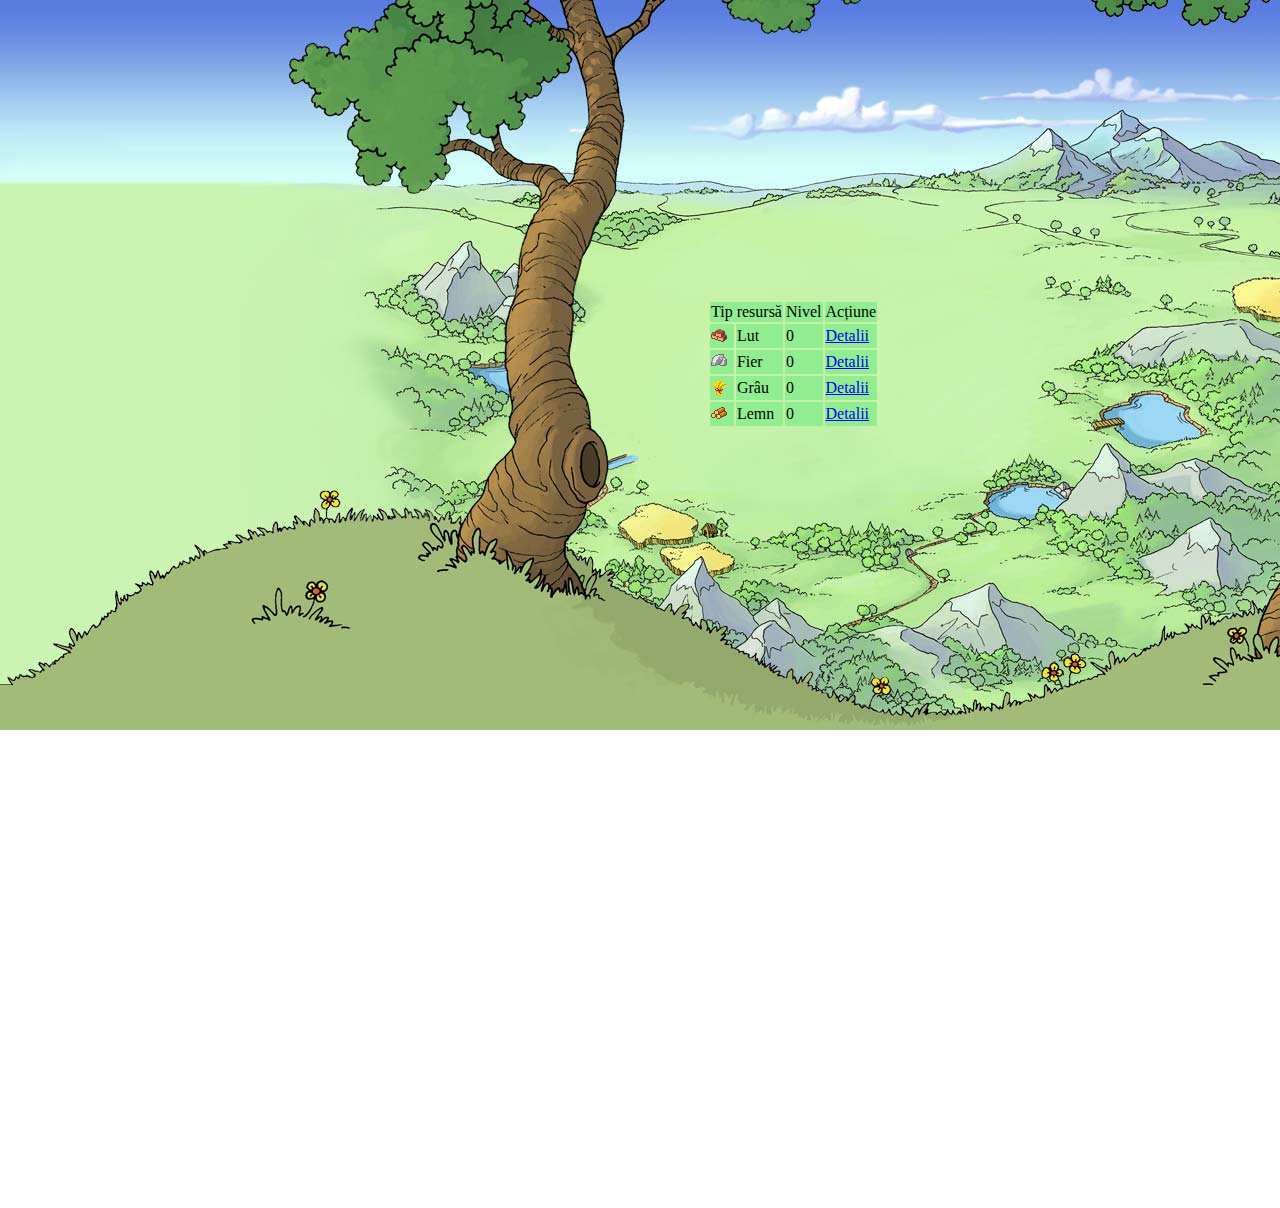
<file: Game.Html/Game.Html/Index.html>
﻿<!DOCTYPE html>
<html xmlns="http://www.w3.org/1999/xhtml">
<head>
    <title></title>
    <link rel="stylesheet" href="css/style.css" />
</head>
<body>
    <div class="main">
        <table class="mines">
            <thead>
                <tr>
                    <td colspan="2">Tip resursă</td>
                    <td>Nivel</td>
                    <td>Acțiune</td>
                </tr>
            </thead>
            <tbody>
                <tr>
                    <td><img src="img/icon-clay.png"/></td>
                    <td>Lut</td>
                    <td>0</td>
                    <td><a href="details/clay.html">Detalii</a></td>
                </tr>
                <tr>
                    <td><img src="img/icon-iron.png" /></td>
                    <td>Fier</td>
                    <td>0</td>
                    <td><a href="details/iron.html">Detalii</a></td>
                </tr>
                <tr>
                    <td><img src="img/icon-wheat.png" /></td>
                    <td>Grâu</td>
                    <td>0</td>
                    <td><a href="details/wheat.html">Detalii</a></td>
                </tr>
                <tr>
                    <td><img src="img/icon-wood.png" /></td>
                    <td>Lemn</td>
                    <td>0</td>
                    <td><a href="details/wood.html">Detalii</a></td>
                </tr>
            </tbody>
        </table>
    </div>
</body>
</html>
</file>
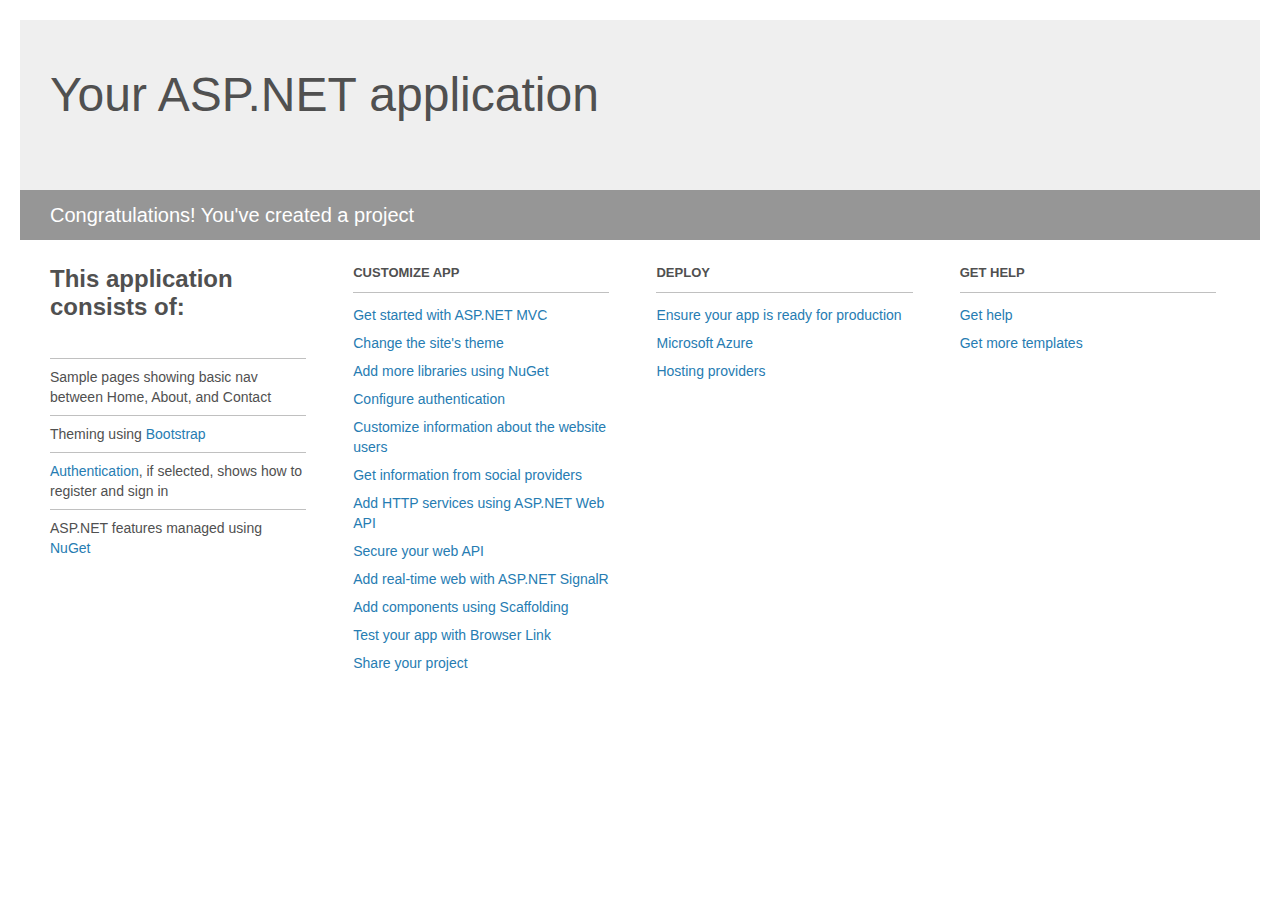
<file: Game.Html/Game.Mvc/Project_Readme.html>
﻿<!DOCTYPE html>
<html lang="en">
<head>
    <meta charset="utf-8" />
    <title>Your ASP.NET application</title>
    <style>
        body {
            background: #fff;
            color: #505050;
            font: 14px 'Segoe UI', tahoma, arial, helvetica, sans-serif;
            margin: 20px;
            padding: 0;
        }

        #header {
            background: #efefef;
            padding: 0;
        }

        h1 {
            font-size: 48px;
            font-weight: normal;
            margin: 0;
            padding: 0 30px;
            line-height: 150px;
        }

        p {
            font-size: 20px;
            color: #fff;
            background: #969696;
            padding: 0 30px;
            line-height: 50px;
        }

        #main {
            padding: 5px 30px;
        }

        .section {
            width: 21.7%;
            float: left;
            margin: 0 0 0 4%;
        }

            .section h2 {
                font-size: 13px;
                text-transform: uppercase;
                margin: 0;
                border-bottom: 1px solid silver;
                padding-bottom: 12px;
                margin-bottom: 8px;
            }

            .section.first {
                margin-left: 0;
            }

                .section.first h2 {
                    font-size: 24px;
                    text-transform: none;
                    margin-bottom: 25px;
                    border: none;
                }

                .section.first li {
                    border-top: 1px solid silver;
                    padding: 8px 0;
                }

            .section.last {
                margin-right: 0;
            }

        ul {
            list-style: none;
            padding: 0;
            margin: 0;
            line-height: 20px;
        }

        li {
            padding: 4px 0;
        }

        a {
            color: #267cb2;
            text-decoration: none;
        }

            a:hover {
                text-decoration: underline;
            }
    </style>
</head>
<body>

    <div id="header">
        <h1>Your ASP.NET application</h1>
        <p>Congratulations! You've created a project</p>
    </div>

    <div id="main">
        <div class="section first">
            <h2>This application consists of:</h2>
            <ul>
                <li>Sample pages showing basic nav between Home, About, and Contact</li>
                <li>Theming using <a href="http://go.microsoft.com/fwlink/?LinkID=320754">Bootstrap</a></li>
                <li><a href="http://go.microsoft.com/fwlink/?LinkID=320755">Authentication</a>, if selected, shows how to register and sign in</li>
                <li>ASP.NET features managed using <a href="http://go.microsoft.com/fwlink/?LinkID=320756">NuGet</a></li>
            </ul>
        </div>

        <div class="section">
            <h2>Customize app</h2>
            <ul>
                <li><a href="http://go.microsoft.com/fwlink/?LinkID=320757">Get started with ASP.NET MVC</a></li>
                <li><a href="http://go.microsoft.com/fwlink/?LinkID=320758">Change the site's theme</a></li>
                <li><a href="http://go.microsoft.com/fwlink/?LinkID=320759">Add more libraries using NuGet</a></li>
                <li><a href="http://go.microsoft.com/fwlink/?LinkID=320760">Configure authentication</a></li>
                <li><a href="http://go.microsoft.com/fwlink/?LinkID=320761">Customize information about the website users</a></li>
                <li><a href="http://go.microsoft.com/fwlink/?LinkID=320762">Get information from social providers</a></li>
                <li><a href="http://go.microsoft.com/fwlink/?LinkID=320763">Add HTTP services using ASP.NET Web API</a></li>
                <li><a href="http://go.microsoft.com/fwlink/?LinkID=320764">Secure your web API</a></li>
                <li><a href="http://go.microsoft.com/fwlink/?LinkID=320765">Add real-time web with ASP.NET SignalR</a></li>
                <li><a href="http://go.microsoft.com/fwlink/?LinkID=320766">Add components using Scaffolding</a></li>
                <li><a href="http://go.microsoft.com/fwlink/?LinkID=320767">Test your app with Browser Link</a></li>
                <li><a href="http://go.microsoft.com/fwlink/?LinkID=320768">Share your project</a></li>
            </ul>
        </div>

        <div class="section">
            <h2>Deploy</h2>
            <ul>
                <li><a href="http://go.microsoft.com/fwlink/?LinkID=320769">Ensure your app is ready for production</a></li>
                <li><a href="http://go.microsoft.com/fwlink/?LinkID=320770">Microsoft Azure</a></li>
                <li><a href="http://go.microsoft.com/fwlink/?LinkID=320771">Hosting providers</a></li>
            </ul>
        </div>

        <div class="section last">
            <h2>Get help</h2>
            <ul>
                <li><a href="http://go.microsoft.com/fwlink/?LinkID=320772">Get help</a></li>
                <li><a href="http://go.microsoft.com/fwlink/?LinkID=320773">Get more templates</a></li>
            </ul>
        </div>
    </div>

</body>
</html>
</file>
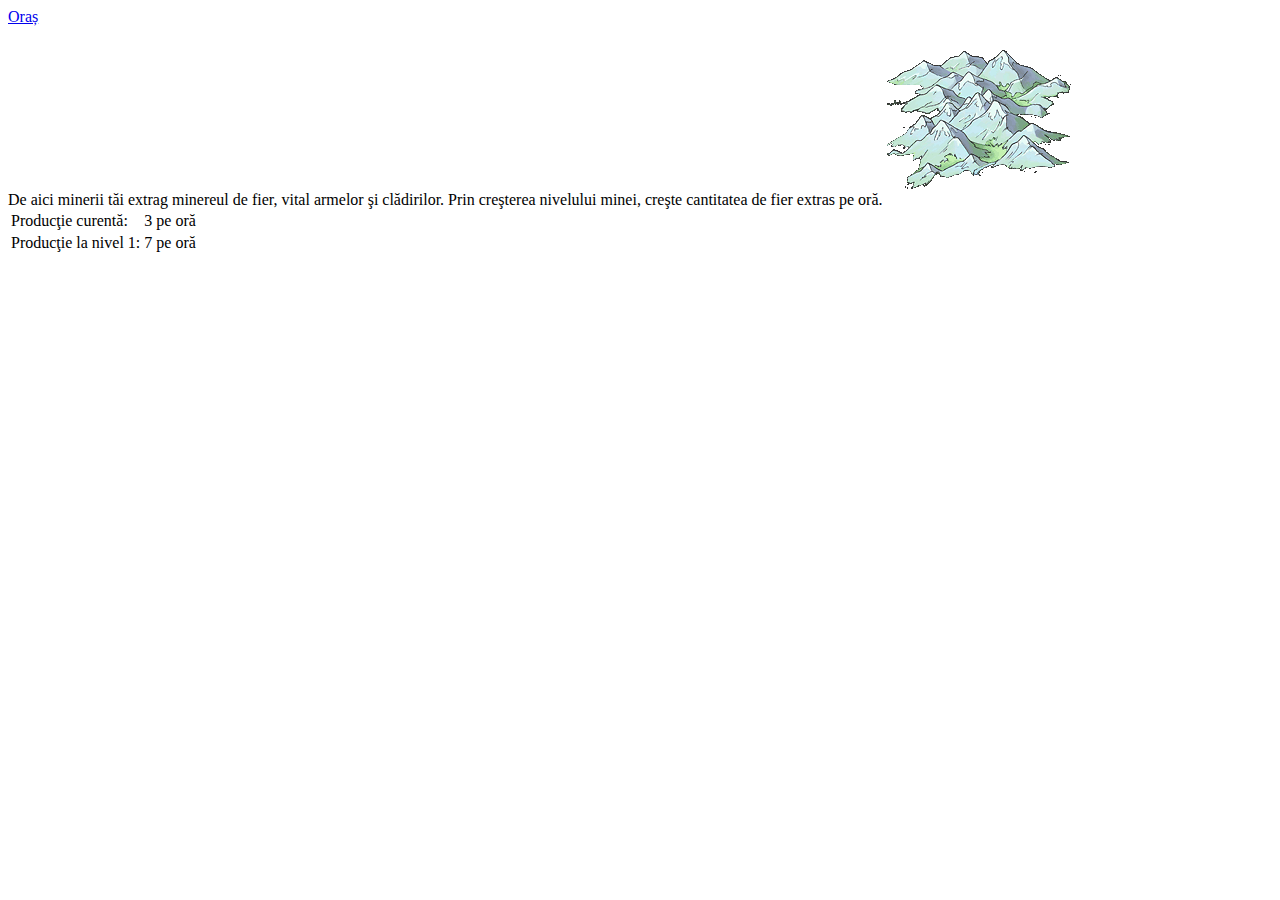
<file: Game.Html/Game.Html/details/iron.html>
﻿<!DOCTYPE html>
<html xmlns="http://www.w3.org/1999/xhtml">
<head>
    <title></title>
</head>
<body>
    <a href="../Index.html">Oraș</a>
    <div>
        De aici minerii tăi extrag minereul de fier, vital armelor şi clădirilor. Prin creşterea nivelului minei, creşte cantitatea de fier extras pe oră.
        <img src="../img/mine-iron.png" />
        <table>
            <tbody>
                <tr>
                    <td>Producţie curentă: </td>
                    <td>3 pe oră</td>
                </tr>
                <tr>
                    <td>Producţie la nivel 1: </td>
                    <td>7 pe oră</td>
                </tr>
            </tbody>
        </table>
    </div>
</body>
</html>
</file>
<file: Game.Html/Game.Html/css/style.css>
﻿body {
    background-image:url(../img/background-clearing.jpg);
    background-repeat:no-repeat;
    height:100%;
}
.main {
    height:100vh;
}

.mines {
    margin-left:700px;
    margin-top:300px;
}

.mines table {
    background-color: lightgray;
}

td {
    background-color: lightgreen;
}
</file>
